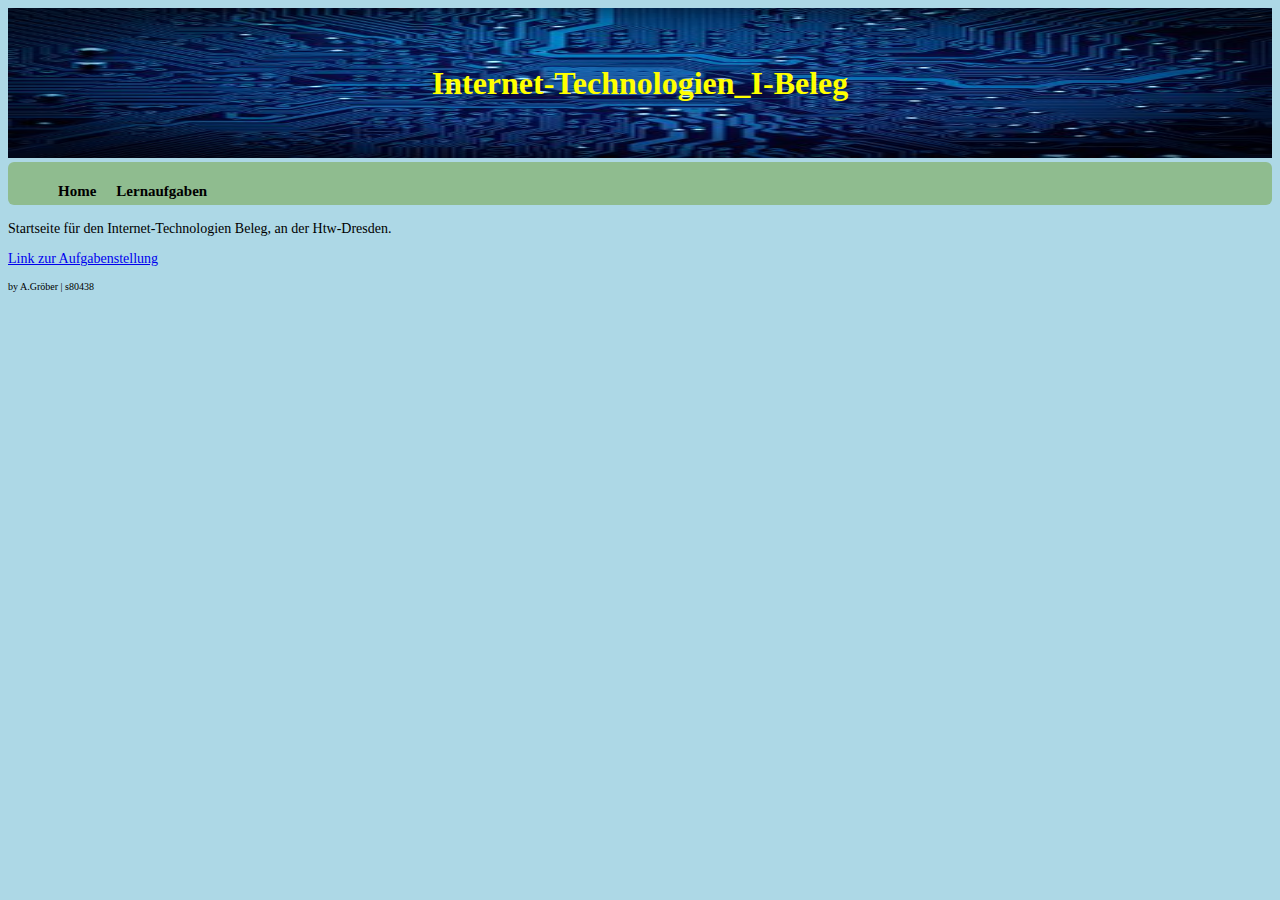
<file: it1-Beleg/index.html>
<!DOCTYPE html>
<html lang="de">
<head>
 <meta charset="UTF-8"/>
 <!--------------------------------------------------------->
 <link rel="manifest" href="manifest+sw/manifest.json">
 <!--------------------------------------------------------->
 <meta name="viewport" content="width=device-width, initial-scale=1.0"/>
 <meta name="mobile-app-capable" content="yes">
 <link rel="stylesheet" href="Belegstyle.css"/>
 <title>IT-1-Beleg</title>
 </head>
 <body>
     <header class="header">
        <h1>Internet-Technologien_I-Beleg</h1>
     </header>
     <main class="site-content">
        <nav class="navlinks">
            <ul>
                <a class="active" href="index.html" class="nav-item">Home</a>
                <a href="aufgaben.html" class="nav-item">Lernaufgaben</a>
            </ul>
        </nav>
        <div class="Startseite-text">
        <p> Startseite für den Internet-Technologien Beleg, an der Htw-Dresden.<p>
        <p> <a href=https://github.com/HTWDD-RN/Lernprogramm>Link zur Aufgabenstellung</a></p>
        </div>
     </main>
    <footer class="footer">
       <p>by A.Gröber | s80438</p>
    </footer>
 </body>
</html>
</file>
<file: it1-Beleg/Belegstyle.css>
/*backround*/
body {background-color: lightblue}
/*header*/
h1 {color: yellow}
.header{
    background-image: url(bilder/Beleg-Header.png);
    background-size: 100% 100%;
    background-repeat: no-repeat;
    width: 100%;
    height: 150px;
    display: flex;
    align-items: center;
    justify-content: center;
    margin-bottom: 4px;
}

/*main*/

   /*navs*/
    .navlinks {
        background-color: darkseagreen;
        overflow: hidden;   
        list-style-type: none;
        margin: 0;
        padding: 0;
        margin-bottom: 16px;
        border-radius: 6px;

        }
    .navlinks a{
        font-size: 15px;
        color: black;
        float: left;
        padding:5px 10px;
        text-decoration: none;
        font-weight: bold;
    }
    .navlinks a:hover{
        background-color: #ddd;
        color:black
    }
    .navlinks a:active{
        background-color: lightblue;
    }  
    nav ul li {display: inLine}

    /*text*/
    .Startseite-text {
        font-size: 14px;
    }
    /*Aufgaben-content*/
    #seite {
        display: flex;
        border-radius: 16px;
        
    }
    #void {
        width:50px;
        background: lightblue
        }

    .sidebutton{
        border: none;
        display: inline-block;
        font-size:16px;
        font-weight:bold;
        padding:10px;
        background-color: orange;
        border-radius:6px;
        transition-duration:0.33s;
        width: 100%;
      }
    .sidebutton:hover{
        color: black;
        background-color: beige;
    }

    #content{
        padding:20px;
        width:1024px;
        background: beige;
        border-radius:16px;
    }
        .answerbutton{
        background-color: sandybrown;
        visibility: hidden;

                    }
        #answer-buttons
        {
            margin: 10px;
            width:50px;
            height:100px;
            background-color: beige;
            display:grid;
            grid-template-columns: 150px 150px;
            grid-row: auto auto;
            grid-column-gap: 20px;
            grid-row-gap: 20px;
        }

    

    h2{
        color: black;
        font-size: 16px;
        margin-top: 2px;
        margin-left:15px;
        
    }

    h3{
        color: black;
        font-size:14px;
        margin-top:5px;
        margin-left:15px;


    }

    progress{
        margin-left:15px;
        visibility:hidden;
    }

/*footer*/ 
.footer
{
    font-size: 10px;
}
</file>
